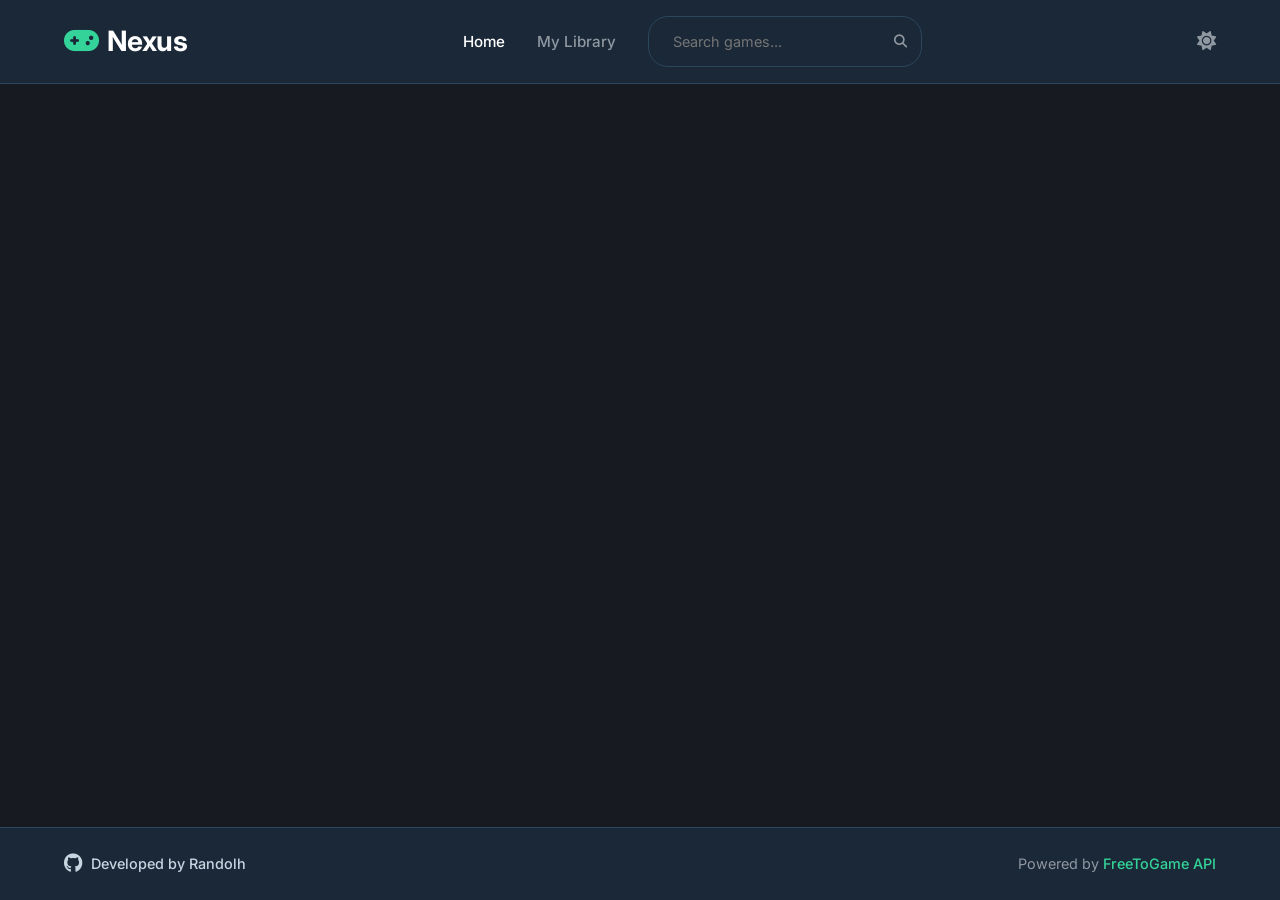
<file: index.html>
<!DOCTYPE html>
<html lang="es">

<head>
    <meta charset="UTF-8">
    <meta name="viewport" content="width=device-width, initial-scale=1.0">
    <title>Nexus - Games</title>
    <!-- Favicon -->
    <link rel="icon" type="image/svg+xml" href="./favicon.svg">
    <!-- Google Fonts: Inter -->
    <link rel="preconnect" href="https://fonts.googleapis.com">
    <link rel="preconnect" href="https://fonts.gstatic.com" crossorigin>
    <link href="https://fonts.googleapis.com/css2?family=Inter:wght@400;500;600;700&display=swap" rel="stylesheet">
    <!-- Font Awesome for Icons -->
    <link rel="stylesheet" href="https://cdnjs.cloudflare.com/ajax/libs/font-awesome/6.4.0/css/all.min.css">
    <!-- Styles -->
    <link rel="stylesheet" href="./src/styles/main.css">
    <link rel="stylesheet" href="./src/styles/blocks/header.css">
    <link rel="stylesheet" href="./src/styles/blocks/hero.css">
    <link rel="stylesheet" href="./src/styles/blocks/card.css">
    <link rel="stylesheet" href="./src/styles/blocks/carousel.css">
    <link rel="stylesheet" href="./src/styles/blocks/game-detail.css">
    <link rel="stylesheet" href="./src/styles/blocks/library.css">
    <link rel="stylesheet" href="./src/styles/blocks/search.css">
    <link rel="stylesheet" href="./src/styles/blocks/footer.css">
    <script>
        if (localStorage.getItem('nexus_theme') === 'light') {
            document.documentElement.classList.add('light-theme'); 
        }
    </script>
</head>

<body>
    <div id="app" class="app"></div>
    <script type="module" src="./src/app.js"></script>
</body>

</html>
</file>
<file: src/styles/main.css>
/* ==========================================================================
   Variables & Theming
   ========================================================================== */
:root {
  /* Default Theme: Dark (Steam-inspired) */
  --color-bg: #171a21;
  --color-surface: #1b2838;
  --color-surface-hover: #2a475e;
  --color-text: #c7d5e0;
  --color-text-muted: #8f98a0;
  --color-text-heading: #ffffff;
  --color-border: #2a475e;
  
  /* Accent: Mint Green */
  --color-mint: #34d399;
  --color-mint-hover: #10b981;
  --color-mint-active: #059669;

  --font-main: 'Inter', sans-serif;
  
  --spacing-xs: 0.5rem;
  --spacing-sm: 1rem;
  --spacing-md: 1.5rem;
  --spacing-lg: 2rem;
  --spacing-xl: 3rem;
  
  --border-radius: 4px;
  --transition-speed: 0.3s;
}

/* Light Theme overrides */
.light-theme {
  --color-bg: #dfdfdf;
  --color-surface: #ffffff;
  --color-surface-hover: #e2e8f0;
  --color-text: #1e293b;
  --color-text-muted: #64748b;
  --color-text-heading: #0f172a;
  --color-border: #cbd5e1;
  
  --color-mint: #10b981;
  --color-mint-hover: #059669;
  --color-mint-active: #047857;
}

/* ==========================================================================
   Reset & Base
   ========================================================================== */
* {
  margin: 0;
  padding: 0;
  box-sizing: border-box;
}

body {
  font-family: var(--font-main);
  background-color: var(--color-bg);
  color: var(--color-text);
  line-height: 1.6;
  min-height: 100vh;
  margin: 0;
}

#app {
  display: flex;
  flex-direction: column;
  min-height: 100vh;
}

#main-content {
  flex: 1;
  transition: opacity 0.25s ease, transform 0.25s ease;
  opacity: 1;
  transform: translateY(0);
}

#main-content.page-exit {
  opacity: 0;
  transform: translateY(15px);
}

a {
  text-decoration: none;
  color: inherit;
}

ul {
  list-style: none;
}

img {
  max-width: 100%;
  display: block;
}

h1, h2, h3, h4, h5, h6 {
  color: var(--color-text-heading);
  margin-bottom: var(--spacing-sm);
}

/* ==========================================================================
   Typography
   ========================================================================== */
.title-primary {
  font-size: 2.5rem;
  font-weight: 700;
}

.title-secondary {
  font-size: 1.75rem;
  font-weight: 600;
}

@media (max-width: 768px) {
  .title-primary {
    font-size: 2rem;
  }
  .title-secondary {
    font-size: 1.5rem;
  }
}



.button {
  display: inline-flex;
  align-items: center;
  justify-content: center;
  padding: 0.75rem 1.5rem;
  font-size: 1rem;
  font-weight: 600;
  border: none;
  border-radius: var(--border-radius);
  cursor: pointer;
  transition: background-color var(--transition-speed) ease, transform var(--transition-speed) ease;
  gap: var(--spacing-xs);
}

.button:hover {
  transform: translateY(-2px);
}

.button--mint {
  background-color: var(--color-mint);
  color: #000000; /* Dark text for contrast on mint green */
}

.button--mint:hover {
  background-color: var(--color-mint-hover);
}

.button--outline {
  background-color: transparent;
  border: 1px solid var(--color-border);
  color: var(--color-text);
}

.button--outline:hover {
  border-color: var(--color-mint);
  color: var(--color-mint);
}

/* ==========================================================================
   Loading Spinner
   ========================================================================== */
.search-loading-container {
  display: flex;
  flex-direction: column;
  align-items: center;
  justify-content: center;
  padding: var(--spacing-xl) 0;
  gap: var(--spacing-sm);
}

.spinner-arc {
  width: 50px;
  height: 50px;
  border: 4px solid var(--color-surface-hover);
  border-top-color: var(--color-mint);
  border-radius: 50%;
  animation: spin 1s linear infinite;
}

.loading-text {
  font-size: 1.25rem;
  font-weight: 600;
  color: var(--color-text-muted);
  animation: pulse 1.5s ease-in-out infinite;
}

@keyframes spin {
  0% { transform: rotate(0deg); }
  100% { transform: rotate(360deg); }
}

@keyframes pulse {
  0%, 100% { opacity: 1; }
  50% { opacity: 0.5; }
}
</file>
<file: src/styles/blocks/header.css>
.header {
  background-color: var(--color-surface);
  border-bottom: 1px solid var(--color-border);
  padding: var(--spacing-sm) 0;
  position: sticky;
  top: 0;
  z-index: 100;
}

.header__container {
  max-width: 1200px;
  margin: 0 auto;
  padding: 0 var(--spacing-md);
  display: flex;
  align-items: center;
  justify-content: space-between;
  flex-wrap: wrap;
}

.header__logo {
  font-size: 1.75rem;
  font-weight: 700;
  color: var(--color-text-heading);
  display: flex;
  align-items: center;
  gap: var(--spacing-xs);
  letter-spacing: -0.5px;
}

.header__logo-icon {
  color: var(--color-mint);
}

.nav__list {
  display: flex;
  gap: var(--spacing-lg);
  align-items: center;
  flex-wrap: wrap;
  justify-content: center;
}

.nav__link {
  font-weight: 500;
  color: var(--color-text-muted);
  transition: color var(--transition-speed);
  font-size: 0.95rem;
}

.nav__link:hover, .nav__link--active {
  color: var(--color-text-heading);
}

@media (max-width: 768px) {
  .nav {
    order: 3;
    width: 100%;
    margin-top: var(--spacing-sm);
    display: flex;
    justify-content: center;
    padding-bottom: var(--spacing-xs);
  }
  
  .nav__list {
    gap: var(--spacing-md);
    width: 100%;
  }

  .nav__search-item {
    width: 100%;
    margin-top: var(--spacing-xs);
  }
}

.header__actions {
  display: flex;
  align-items: center;
  gap: var(--spacing-md);
}

.header__action-link {
  color: var(--color-text-muted);
  font-size: 0.95rem;
  font-weight: 500;
  transition: color var(--transition-speed);
  display: flex;
  align-items: center;
  gap: 0.25rem;
}

.header__action-link:hover {
  color: var(--color-text-heading);
}
</file>
<file: src/styles/blocks/hero.css>
.hero {
  max-width: 1200px;
  margin: var(--spacing-xl) auto;
  padding: 0 var(--spacing-md);
}

.hero__container {
  display: flex;
  background-color: var(--color-surface);
  border-radius: var(--border-radius);
  overflow: hidden;
  box-shadow: 0 10px 30px rgba(0, 0, 0, 0.3);
}

@media (max-width: 768px) {
  .hero__container {
    flex-direction: column;
  }
}

.hero__image-wrapper {
  flex: 7;
  position: relative;
  min-height: 350px;
  background-color: #000;
}

.hero__image {
  width: 100%;
  height: 100%;
  object-fit: cover;
  position: absolute;
  top: 0;
  left: 0;
  opacity: 0.8;
  transition: opacity var(--transition-speed);
}

.hero__container:hover .hero__image {
  opacity: 1;
}

.hero__content {
  flex: 5;
  padding: var(--spacing-xl) var(--spacing-lg);
  display: flex;
  flex-direction: column;
  justify-content: center;
}

.hero__tag {
  font-size: 0.875rem;
  color: var(--color-mint);
  text-transform: uppercase;
  font-weight: 700;
  margin-bottom: var(--spacing-xs);
  letter-spacing: 1px;
}

.hero__title {
  margin-bottom: var(--spacing-sm);
  line-height: 1.1;
}

.hero__desc {
  color: var(--color-text-muted);
  margin-bottom: var(--spacing-lg);
}

.hero__price-box {
  display: flex;
  align-items: center;
  justify-content: space-between;
  margin-top: auto;
  padding-top: var(--spacing-md);
  border-top: 1px solid var(--color-border);
}

.hero__price {
  font-size: 1.5rem;
  font-weight: 700;
  color: var(--color-text-heading);
}

/* Animation classes for Hero entering */
.hero--enter {
  display: grid;
  grid-template-rows: 0fr;
  opacity: 0;
  margin-top: 0;
  margin-bottom: 0;
  transition: grid-template-rows 1s cubic-bezier(0.16, 1, 0.3, 1), 
              opacity 1s ease,
              margin-top 1s cubic-bezier(0.16, 1, 0.3, 1),
              margin-bottom 1s cubic-bezier(0.16, 1, 0.3, 1);
}

.hero--enter > * {
  min-height: 0;
}

.hero--enter.hero--enter-active {
  grid-template-rows: 1fr;
  opacity: 1;
  margin-top: var(--spacing-xl);
  margin-bottom: var(--spacing-xl);
}
</file>
<file: src/styles/blocks/card.css>
.card {
  background-color: var(--color-surface);
  border-radius: var(--border-radius);
  overflow: hidden;
  transition: transform var(--transition-speed), box-shadow var(--transition-speed), border-color var(--transition-speed);
  display: flex;
  flex-direction: column;
  border: 1px solid transparent;
}

.card:hover {
  transform: translateY(-5px);
  box-shadow: 0 10px 20px rgba(0, 0, 0, 0.4);
  border-color: var(--color-border);
}

.card__image-wrapper {
  aspect-ratio: 16 / 9;
  background-color: #000;
  position: relative;
  overflow: hidden;
}

.card__image {
  width: 100%;
  height: 100%;
  object-fit: cover;
  transition: transform 0.5s ease;
  position: relative;
  z-index: 1;
}

.card__video {
  width: 100%;
  height: 100%;
  object-fit: cover;
  position: absolute;
  top: 0;
  left: 0;
  z-index: 2;
  opacity: 0;
  transition: opacity 0.3s ease;
  pointer-events: none;
}

.card:hover .card__image {
  transform: scale(1.05);
}

.card__content {
  padding: var(--spacing-md);
  display: flex;
  flex-direction: column;
  flex-grow: 1;
}

.card__title {
  font-size: 1.1rem;
  margin-bottom: var(--spacing-xs);
  color: var(--color-text-heading);
  white-space: nowrap;
  overflow: hidden;
  text-overflow: ellipsis;
}

.card__tags {
  display: flex;
  flex-wrap: wrap;
  gap: var(--spacing-xs);
  margin-bottom: var(--spacing-md);
}

.card__tag {
  font-size: 0.75rem;
  background-color: var(--color-bg);
  padding: 0.2rem 0.5rem;
  border-radius: var(--border-radius);
  color: var(--color-text-muted);
}

.card__footer {
  margin-top: auto;
  display: flex;
  justify-content: space-between;
  align-items: center;
}

.card__price {
  font-weight: 700;
  color: var(--color-text-heading);
  font-size: 1.1rem;
}

.card__action {
  color: var(--color-text-muted);
  background: var(--color-bg);
  width: 32px;
  height: 32px;
  display: flex;
  align-items: center;
  justify-content: center;
  border-radius: var(--border-radius);
  transition: all var(--transition-speed);
}

.card__action:hover {
  color: #000;
  background-color: var(--color-mint);
}

.card__overlay {
  position: absolute;
  top: 0;
  left: 0;
  width: 100%;
  height: 100%;
  background: rgba(0, 0, 0, 0.3); /* lighter background */
  z-index: 3;
  display: flex;
  flex-direction: column;
  justify-content: flex-start;
  align-items: flex-end;
  padding-top: var(--spacing-xs);
  padding-right: var(--spacing-xs);
  gap: var(--spacing-xs);
  opacity: 0;
  transition: opacity 0.3s ease;
  pointer-events: none;
}

.card:hover .card__overlay {
  opacity: 1;
  pointer-events: auto;
}

.card__overlay-btn {
  background-color: rgba(0, 0, 0, 0.7);
  color: #fff;
  border: 1px solid var(--color-mint);
  border-radius: 50%;
  width: 40px;
  height: 40px;
  flex-shrink: 0;
  box-sizing: border-box;
  display: flex;
  justify-content: center;
  align-items: center;
  font-size: 1.1rem;
  cursor: pointer;
  transition: all var(--transition-speed);
}

.card__overlay-btn:hover {
  background-color: var(--color-mint);
  color: #000;
}
</file>
<file: src/styles/blocks/carousel.css>
.carousel {
  max-width: 1200px;
  margin: var(--spacing-xl) auto;
  padding: 0 var(--spacing-md);
}

.carousel__header {
  margin-bottom: var(--spacing-xs);
  display: flex;
  justify-content: space-between;
  align-items: center;
}

.carousel__nav {
  display: flex;
  gap: var(--spacing-sm);
}

.carousel__nav-button {
  background: var(--color-surface);
  border: 1px solid var(--color-border);
  color: var(--color-text);
  width: 40px;
  height: 40px;
  border-radius: var(--border-radius);
  cursor: pointer;
  display: flex;
  align-items: center;
  justify-content: center;
  transition: all var(--transition-speed);
}

.carousel__nav-button:hover:not(:disabled) {
  background: var(--color-mint);
  color: #000;
  border-color: var(--color-mint);
}

.carousel__nav-button:disabled {
  opacity: 0.3;
  cursor: not-allowed;
}

.carousel__grid {
  display: grid;
  grid-template-columns: repeat(4, 1fr);
  grid-template-rows: repeat(2, 1fr);
  gap: var(--spacing-md);
  
  /* Animation properties for switching pages */
  transition: opacity 0.3s ease, transform 0.3s ease;
}

.carousel__grid.carousel__grid--fading {
  opacity: 0;
  transform: translateX(-10px);
}

@media (max-width: 992px) {
  .carousel__grid {
    grid-template-columns: repeat(2, 1fr);
    grid-template-rows: repeat(4, 1fr);
  }
}

@media (max-width: 576px) {
  .carousel__grid {
    grid-template-columns: 1fr;
    grid-template-rows: auto;
  }
}

/* Enter animation for the whole carousel */
.carousel--enter {
  display: grid;
  grid-template-rows: 0fr;
  opacity: 0;
  margin-top: 0;
  margin-bottom: 0;
  transition: grid-template-rows 0.8s cubic-bezier(0.16, 1, 0.3, 1), 
              opacity 0.8s ease,
              margin-top 0.8s cubic-bezier(0.16, 1, 0.3, 1),
              margin-bottom 0.8s cubic-bezier(0.16, 1, 0.3, 1);
}

.carousel--enter > * {
  min-height: 0;
  overflow: hidden;
}

.carousel--enter.carousel--enter-active {
  grid-template-rows: 1fr;
  opacity: 1;
  margin-top: var(--spacing-xl);
  margin-bottom: var(--spacing-xl);
}
</file>
<file: src/styles/blocks/game-detail.css>
.game-detail {
  max-width: 1200px;
  margin: var(--spacing-lg) auto var(--spacing-xl);
  padding: 0 var(--spacing-md);
}

.game-detail__breadcrumbs {
  margin-bottom: var(--spacing-md);
  color: var(--color-text-muted);
  font-size: 0.875rem;
}

.game-detail__breadcrumb-link {
  transition: color var(--transition-speed);
}

.game-detail__breadcrumb-link:hover {
  color: var(--color-mint);
}

.game-detail__title {
  margin-bottom: var(--spacing-lg);
}

/* Game Header (Media + Info Sidebar) */
.game-header {
  display: grid;
  grid-template-columns: 2fr 1fr;
  gap: var(--spacing-md);
  margin-bottom: var(--spacing-xl);
}

@media (max-width: 992px) {
  .game-header {
    grid-template-columns: 1fr;
  }
}

.game-header__media {
  background-color: #000;
  border-radius: var(--border-radius);
  overflow: hidden;
  aspect-ratio: 16 / 9;
  position: relative;
  box-shadow: 0 4px 10px rgba(0,0,0,0.2);
}

.game-header__image {
  width: 100%;
  height: 100%;
  object-fit: cover;
}

.game-header__info {
  background-color: var(--color-surface);
  border-radius: var(--border-radius);
  padding: var(--spacing-lg);
  display: flex;
  flex-direction: column;
}

.game-header__desc {
  margin-bottom: var(--spacing-md);
  color: var(--color-text);
}

.game-header__meta {
  margin-bottom: var(--spacing-lg);
  font-size: 0.9rem;
}

.game-header__meta-row {
  display: flex;
  justify-content: space-between;
  padding: var(--spacing-xs) 0;
  border-bottom: 1px solid var(--color-border);
}

.game-header__meta-row:last-child {
  border-bottom: none;
}

.game-header__meta-label {
  color: var(--color-text-muted);
}

.game-header__meta-value {
  color: var(--color-text-heading);
  text-align: right;
}

.game-header__meta-value--highlight {
  color: var(--color-mint);
}

.game-header__tags {
  display: flex;
  flex-wrap: wrap;
  gap: var(--spacing-xs);
  margin-top: auto;
}

.game-header__tag {
  background-color: var(--color-bg);
  padding: 0.25rem 0.75rem;
  border-radius: 20px;
  font-size: 0.8rem;
  color: var(--color-text-heading);
  border: 1px solid var(--color-border);
}

/* Purchase Box */
.purchase-box {
  background: linear-gradient(to right, var(--color-surface), var(--color-bg));
  border-radius: var(--border-radius);
  padding: var(--spacing-lg);
  display: flex;
  justify-content: space-between;
  align-items: center;
  margin-bottom: var(--spacing-xl);
  position: relative;
  overflow: hidden;
  box-shadow: 0 4px 6px rgba(0, 0, 0, 0.1);
}

.purchase-box::before {
  content: '';
  position: absolute;
  top: 0;
  left: 0;
  width: 4px;
  height: 100%;
  background-color: var(--color-mint);
}

@media (max-width: 576px) {
  .purchase-box {
    flex-direction: column;
    gap: var(--spacing-md);
    text-align: center;
  }
}

.purchase-box__info {
  display: flex;
  flex-direction: column;
  gap: 0.25rem;
}

.purchase-box__title {
  font-size: 1.25rem;
  margin-bottom: 0;
}

.purchase-box__platform {
  color: var(--color-text-muted);
  font-size: 0.9rem;
}

.purchase-box__action {
  display: flex;
  align-items: center;
  background-color: #000;
  padding: 0.25rem;
  border-radius: var(--border-radius);
  padding-left: var(--spacing-md);
}

.purchase-box__price {
  font-size: 1.25rem;
  font-weight: 700;
  color: white;
  margin-right: var(--spacing-md);
}

@media (max-width: 576px) {
  .purchase-box__action {
    width: 100%;
    justify-content: space-between;
  }
}

/* About Section */
.about {
  margin-bottom: var(--spacing-xl);
}

.about__title {
  margin-bottom: var(--spacing-md);
  padding-bottom: var(--spacing-xs);
  border-bottom: 1px solid var(--color-border);
}

.about__content {
  color: var(--color-text);
  font-size: 1rem;
}

.about__content h3 {
  margin-top: var(--spacing-lg);
  margin-bottom: var(--spacing-sm);
  color: var(--color-text-heading);
}

.about__content p {
  margin-bottom: var(--spacing-md);
}

/* System Requirements */
.sys-req {
  margin-bottom: var(--spacing-xl);
}

.sys-req__title {
  margin-bottom: var(--spacing-md);
  padding-bottom: var(--spacing-xs);
  border-bottom: 1px solid var(--color-border);
}

.sys-req__grid {
  display: grid;
  grid-template-columns: repeat(auto-fit, minmax(300px, 1fr));
  gap: var(--spacing-lg);
}

@media (max-width: 768px) {
  .sys-req__grid {
    grid-template-columns: 1fr;
  }
}

.sys-req__box {
  background-color: var(--color-surface);
  padding: var(--spacing-lg);
  border-radius: var(--border-radius);
  border: 1px solid var(--color-border);
}

.sys-req__box-title {
  color: var(--color-mint);
  margin-bottom: var(--spacing-sm);
  font-size: 1.1rem;
}

.sys-req__list {
  font-size: 0.9rem;
}

.sys-req__item {
  padding: var(--spacing-sm) 0;
  border-bottom: 1px solid var(--color-border);
}

.sys-req__item:last-child {
  border-bottom: none;
}

.sys-req__label {
  font-weight: 700;
  color: var(--color-text-heading);
  display: block;
  margin-bottom: 0.25rem;
}

.sys-req__value {
  color: var(--color-text-muted);
}

/* Screenshots (Not in original, adding support) */
.screenshots {
  margin-bottom: var(--spacing-xl);
}

.screenshots__title {
  margin-bottom: var(--spacing-md);
  padding-bottom: var(--spacing-xs);
  border-bottom: 1px solid var(--color-border);
}

.screenshots__grid {
  display: grid;
  grid-template-columns: repeat(auto-fill, minmax(300px, 1fr));
  gap: var(--spacing-md);
}

.screenshots__image {
  width: 100%;
  border-radius: var(--border-radius);
  transition: transform var(--transition-speed);
  cursor: pointer;
}

.screenshots__image:hover {
  transform: scale(1.02);
}
</file>
<file: src/styles/blocks/library.css>
.library {
  max-width: 1200px;
  margin: var(--spacing-lg) auto var(--spacing-xl);
  padding: 0 var(--spacing-md);
}

.library__header {
  margin-bottom: var(--spacing-lg);
  border-bottom: 1px solid var(--color-border);
  padding-bottom: var(--spacing-sm);
}

.library__title {
  font-size: 2rem;
  color: var(--color-text-heading);
}

.library__filters {
  display: flex;
  gap: var(--spacing-md);
  margin-bottom: var(--spacing-xl);
  flex-wrap: wrap;
}

.library__filter-btn {
  background-color: var(--color-surface);
  color: var(--color-text);
  border: 1px solid var(--color-border);
  padding: var(--spacing-sm) var(--spacing-lg);
  border-radius: 20px;
  cursor: pointer;
  font-weight: 500;
  transition: all var(--transition-speed);
}

.library__filter-btn:hover {
  background-color: var(--color-bg);
  border-color: var(--color-mint);
}

@media (max-width: 576px) {
  .library__filters {
    flex-wrap: nowrap;
    overflow-x: auto;
    gap: var(--spacing-sm);
    padding-bottom: var(--spacing-xs);
    scrollbar-width: none;
    -webkit-overflow-scrolling: touch;
  }
  
  .library__filters::-webkit-scrollbar {
    display: none;
  }
  
  .library__filter-btn {
    padding: 0.4rem 0.8rem;
    font-size: 0.85rem;
    white-space: nowrap;
  }
}

.library__filter-btn--active {
  background-color: var(--color-mint);
  color: #000;
  border-color: var(--color-mint);
}

.library__filter-btn--active:hover {
  background-color: var(--color-mint);
}

.library__grid {
  display: grid;
  grid-template-columns: repeat(auto-fill, minmax(280px, 1fr));
  gap: var(--spacing-lg);
}

.library__empty {
  grid-column: 1 / -1;
  display: flex;
  flex-direction: column;
  align-items: center;
  justify-content: center;
  padding: 4rem 2rem;
  color: var(--color-text-muted);
  font-size: 1.2rem;
  background: linear-gradient(145deg, rgba(255,255,255,0.03), rgba(0,0,0,0.2));
  border-radius: var(--border-radius);
  border: 1px dashed var(--color-border);
  box-shadow: inset 0 0 20px rgba(0,0,0,0.2);
  text-align: center;
  animation: fadeIn 0.5s ease-out;
}

.library__empty-icon {
  font-size: 3.5rem;
  margin-bottom: 1.5rem;
  color: var(--color-border);
  opacity: 0.6;
}

@keyframes fadeIn {
  from {
    opacity: 0;
    transform: translateY(10px);
  }
  to {
    opacity: 1;
    transform: translateY(0);
  }
}
</file>
<file: src/styles/blocks/search.css>
/* Search Bar Styling */
.search {
  position: relative;
  display: flex;
  align-items: center;
  width: 100%;
  max-width: 300px;
}

.search__input {
  width: 100%;
  padding: var(--spacing-sm) var(--spacing-md);
  border-radius: 20px;
  border: 1px solid var(--color-border);
  background-color: var(--color-surface);
  color: var(--color-text);
  font-family: inherit;
  font-size: 0.9rem;
  transition: all var(--transition-speed);
}

.search__input:focus {
  outline: none;
  border-color: var(--color-mint);
  box-shadow: 0 0 0 2px rgba(0, 255, 170, 0.2);
}

.search__button {
  position: absolute;
  right: 10px;
  background: none;
  border: none;
  color: var(--color-text-muted);
  cursor: pointer;
  padding: 5px;
  transition: color var(--transition-speed);
}

.search__button:hover {
  color: var(--color-mint);
}

@media (max-width: 992px) {
  .search__input {
    width: 100%;
  }
}

@media (max-width: 768px) {
  .search {
    max-width: 100%;
  }
}

/* Search Dropdown */
.search-dropdown {
  position: absolute;
  top: 100%;
  left: 0;
  right: 0;
  margin-top: 5px;
  background-color: var(--color-surface);
  border: 1px solid var(--color-border);
  border-radius: var(--border-radius);
  box-shadow: 0 4px 12px rgba(0, 0, 0, 0.5);
  z-index: 1000;
  overflow: hidden;
  animation: fadeIn 0.2s ease-out;
}

.search-dropdown__empty {
  padding: var(--spacing-md);
  text-align: center;
  color: var(--color-text-muted);
  font-size: 0.9rem;
}

.search-dropdown__item {
  display: flex;
  align-items: center;
  padding: var(--spacing-sm) var(--spacing-md);
  text-decoration: none;
  color: var(--color-text);
  transition: background-color 0.2s;
  border-bottom: 1px solid var(--color-border);
}

.search-dropdown__item:last-child {
  border-bottom: none;
}

.search-dropdown__item:hover {
  background-color: rgba(255, 255, 255, 0.05);
}

.search-dropdown__img {
  width: 40px;
  height: 40px;
  object-fit: cover;
  border-radius: 4px;
  margin-right: var(--spacing-sm);
}

.search-dropdown__info h4 {
  margin: 0 0 2px 0;
  font-size: 0.85rem;
  font-weight: 600;
  color: var(--color-text-heading);
  white-space: nowrap;
  overflow: hidden;
  text-overflow: ellipsis;
  max-width: 200px;
}

.search-dropdown__info span {
  font-size: 0.75rem;
  color: var(--color-text-muted);
}

.search-dropdown__more {
  display: block;
  width: 100%;
  padding: var(--spacing-sm);
  background-color: var(--color-bg);
  color: var(--color-mint);
  border: none;
  border-top: 1px solid var(--color-border);
  cursor: pointer;
  font-weight: 600;
  font-size: 0.85rem;
  text-align: center;
  transition: background-color 0.2s;
}

.search-dropdown__more:hover {
  background-color: rgba(0, 255, 170, 0.1);
}

/* Search Results View */
.search-results {
  max-width: 1200px;
  margin: 0 auto 0;
  padding: 0 var(--spacing-md);
}

.search-results__header {
  border-bottom: 1px solid var(--color-border);
}
</file>
<file: src/styles/blocks/footer.css>
.footer {
  background-color: var(--color-surface);
  border-top: 1px solid var(--color-border);
  padding: var(--spacing-md) 0;
  margin-top: auto;
}

.footer__container {
  max-width: 1200px;
  margin: 0 auto;
  padding: 0 var(--spacing-md);
  display: flex;
  justify-content: space-between;
  align-items: center;
  flex-wrap: wrap;
  gap: var(--spacing-sm);
  color: var(--color-text-muted);
  font-size: 0.9rem;
}

@media (max-width: 576px) {
  .footer__container {
    flex-direction: column;
    justify-content: center;
    text-align: center;
  }
}

.footer__link {
  color: var(--color-text);
  transition: color var(--transition-speed);
  display: inline-flex;
  align-items: center;
  gap: var(--spacing-xs);
  font-weight: 500;
}

.footer__link:hover {
  color: var(--color-mint);
}

.footer__link--mint {
  color: var(--color-mint);
}

.footer__link--mint:hover {
  color: var(--color-mint-hover);
  text-decoration: underline;
}

.footer__icon {
  font-size: 1.2rem;
}
</file>
